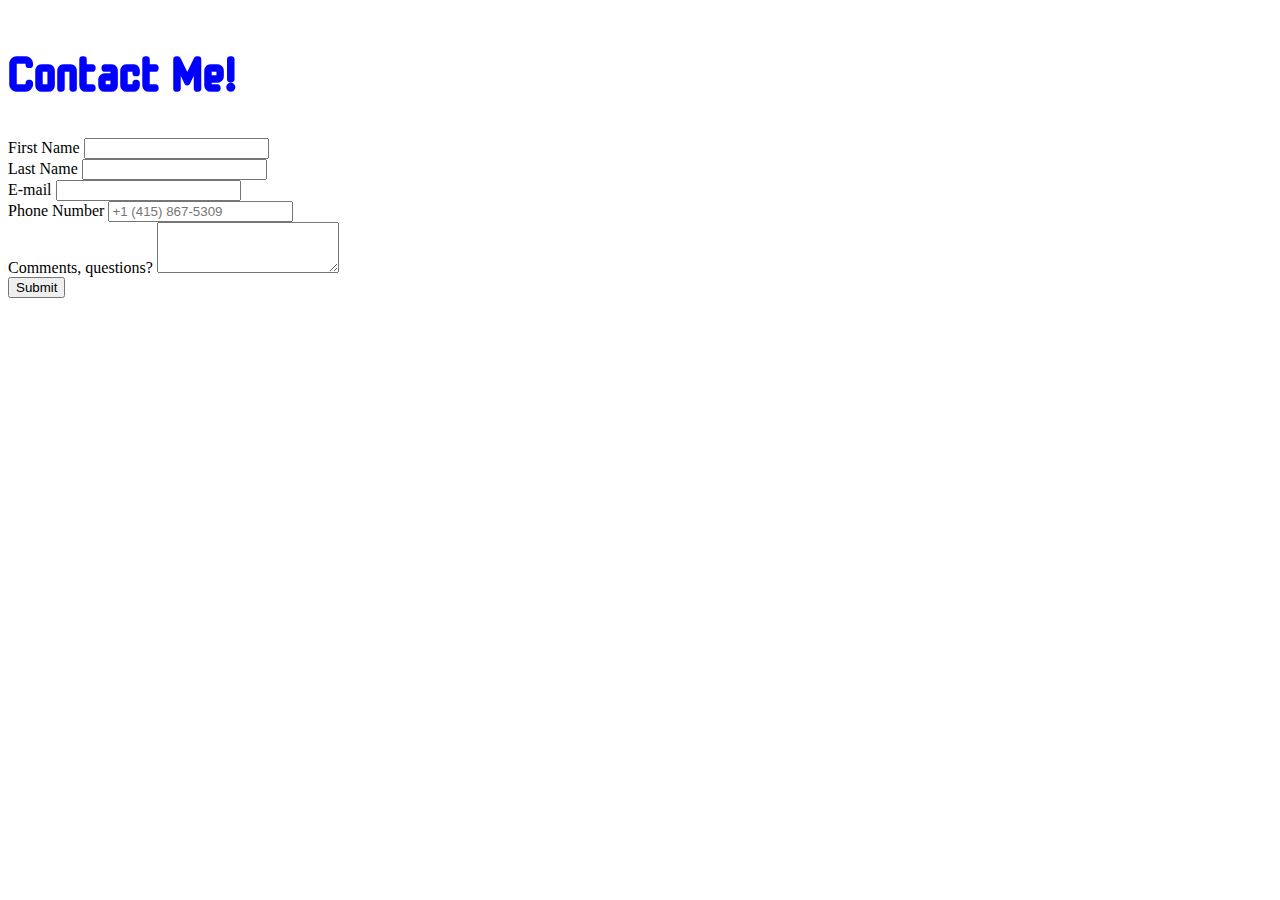
<file: HS DEV 2/Navbar File/Contact/index.html>
<!doctype html>
<html lang="en">
  <head>
    <!-- Required meta tags -->
    <meta charset="utf-8">
    <meta name="viewport" content="width=device-width, initial-scale=1">

    <!-- Bootstrap CSS -->
    <link href="https://cdn.jsdelivr.net/npm/bootstrap@5.0.1/dist/css/bootstrap.min.css" rel="stylesheet" integrity="sha384-+0n0xVW2eSR5OomGNYDnhzAbDsOXxcvSN1TPprVMTNDbiYZCxYbOOl7+AMvyTG2x" crossorigin="anonymous">

    <title>Contact Form</title>
    <style>
  @import url('https://fonts.googleapis.com/css2?family=Monomaniac+One&display=swap');
  h1{
  font-family: 'Monomaniac One', sans-serif;
  font-size: 3.1rem;
  color: 	blue;
}
</style>
  </head>
  <body>

    <div class="container mt-5">
        <h1>Contact Me!</h1>
        <form class="row g-3" action="https://formspree.io/f/xknalbbg" method="POST">
          <!-- Honeypot -->
          <input type="text" name="_honey" style="display: none;">

          <!-- Disable Captcha -->
          <input type="hidden" name="_captcha" value="false">

          <input type="hidden" name="_next" value="https://haydn5.github.io/formsubmitdemo/success.html" >

          <div class="col-md-6">
            <label for="firstName" class="form-label">First Name</label>
            <input type="text" class="form-control" name="name" id="firstName" required>
          </div>
          <div class="col-md-6">
            <label for="lastName" class="form-label">Last Name</label>
            <input type="text" class="form-control" name="Last&nbsp;Name" id="lastName" required>
          </div>
          <div class="col-md-8">
            <label for="emailInfo" class="form-label">E-mail</label>
            <input type="email" class="form-control" name="email" id="emailInfo" required>
          </div>
          <div class="col-md-4">
            <label for="phoneNumber" class="form-label">Phone Number</label>
            <input type="text" class="form-control" name="phone" id="phoneNumber" placeholder="+1 (415) 867-5309">
          </div>
          <div class="col-md-12">
            <label for="comments" class="form-label">Comments, questions?</label>
            <textarea class="form-control" id="comments" name="comments,&nbsp;questions" rows="3" required></textarea>
          </div>
          <div class="col-md-12">
            <button type="submit" class="btn btn-primary">Submit</button>
          </div>
        </form>
    </div>

    <!-- Optional JavaScript; choose one of the two! -->

    <!-- Option 1: Bootstrap Bundle with Popper -->
    <script src="https://cdn.jsdelivr.net/npm/bootstrap@5.0.1/dist/js/bootstrap.bundle.min.js" integrity="sha384-gtEjrD/SeCtmISkJkNUaaKMoLD0//ElJ19smozuHV6z3Iehds+3Ulb9Bn9Plx0x4" crossorigin="anonymous"></script>

    <!-- Option 2: Separate Popper and Bootstrap JS -->
    <!--
    <script src="https://cdn.jsdelivr.net/npm/@popperjs/core@2.9.2/dist/umd/popper.min.js" integrity="sha384-IQsoLXl5PILFhosVNubq5LC7Qb9DXgDA9i+tQ8Zj3iwWAwPtgFTxbJ8NT4GN1R8p" crossorigin="anonymous"></script>
    <script src="https://cdn.jsdelivr.net/npm/bootstrap@5.0.1/dist/js/bootstrap.min.js" integrity="sha384-Atwg2Pkwv9vp0ygtn1JAojH0nYbwNJLPhwyoVbhoPwBhjQPR5VtM2+xf0Uwh9KtT" crossorigin="anonymous"></script>
    -->
  </body>
</html>
</file>
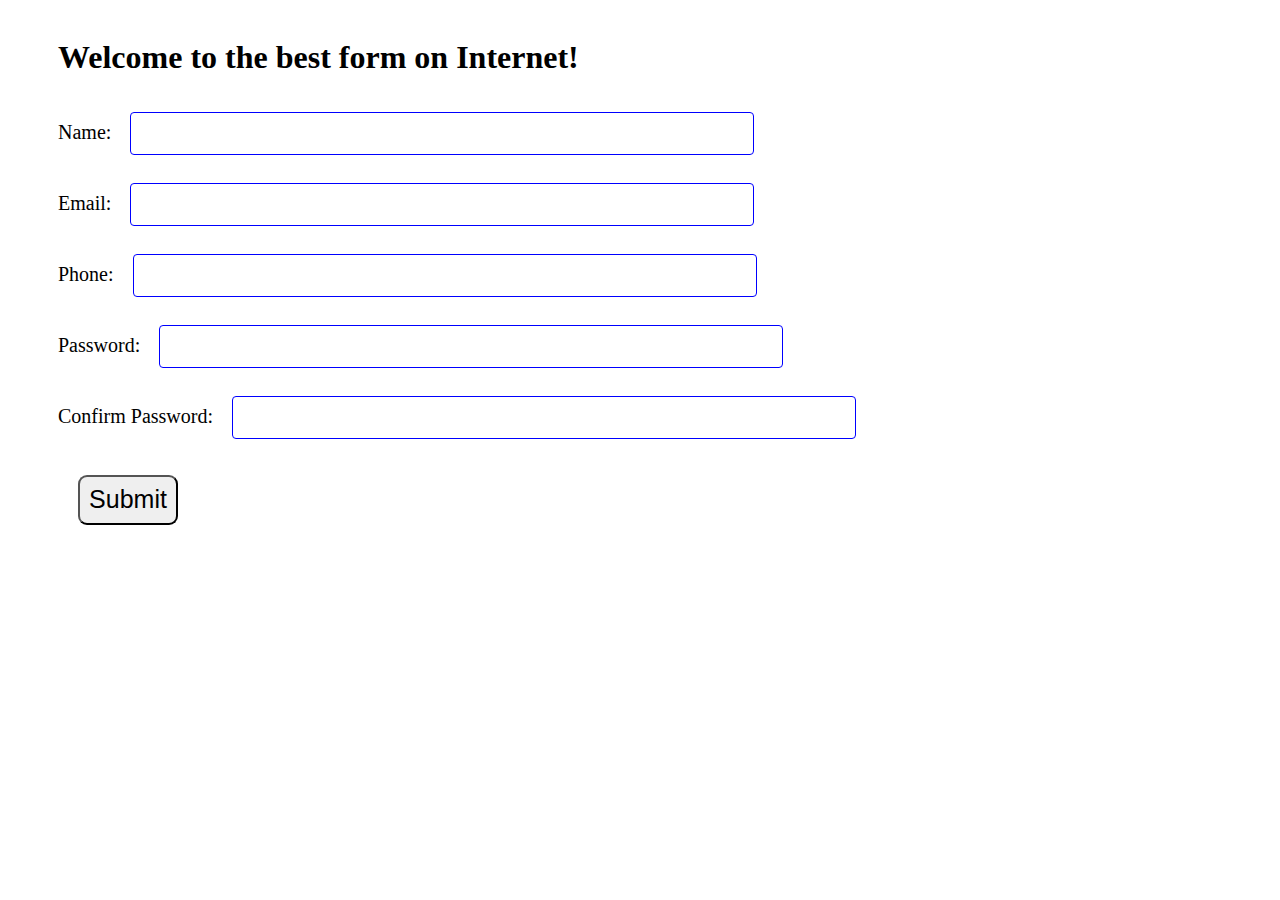
<file: HS DEV 2/Navbar File/Login/index.html>
<!DOCTYPE html>
<html lang="en">

<head>
    <meta charset="UTF-8">
    <meta name="viewport" content="width=device-width, initial-scale=1.0">
    <meta http-equiv="X-UA-Compatible" content="ie=edge">
    <title>JavaScript Form Validation</title>
    <link rel="stylesheet" href="style.css">

</head>

<body>
    <h1>Welcome to the best form on Internet!</h1>
    <form aciton ="/myaction.php" name="myForm" onsubmit="return validateForm()" method="post">
        <div class="formdesign" id="name">
            Name: <input type="text" name="fname" required><b><span class="formerror"> </span></b>
        </div>

        <div class="formdesign" id="email">
            Email: <input type="email" name="femail" required><b><span class="formerror"> </span></b>
        </div>

        <div class="formdesign" id="phone">
            Phone: <input type="phone" name="fphone" required><b><span class="formerror"></span></b>
        </div>

        <div class="formdesign" id="pass">
            Password: <input type="password" name="fpass" required><b><span class="formerror"</span></b>
        </div>

        <div class="formdesign" id="cpass">
            Confirm Password: <input type="password" name="fcpass" required><b><span class="formerror"></span></b>
        </div>

        <input class="but" type="submit" value="Submit">

    </form>
</body>
<script src="index.js"></script>

</html>
</file>
<file: HS DEV 2/Navbar File/Login/style.css>
body {
    padding: 10px 50px;
}

.formdesign {
    font-size: 20px;

}

.formdesign input {
    width: 50%;
    padding: 12px 20px;
    border: 1px solid blue;
    margin: 14px;
    border-radius: 4px;
    font-size: 15px;
}

.formerror {
    color: red;
}

.but {
    border-radius: 9px;
    width: 100px;
    height: 50px;
    font-size: 25px;
    margin: 22px 20px;
}
</file>
